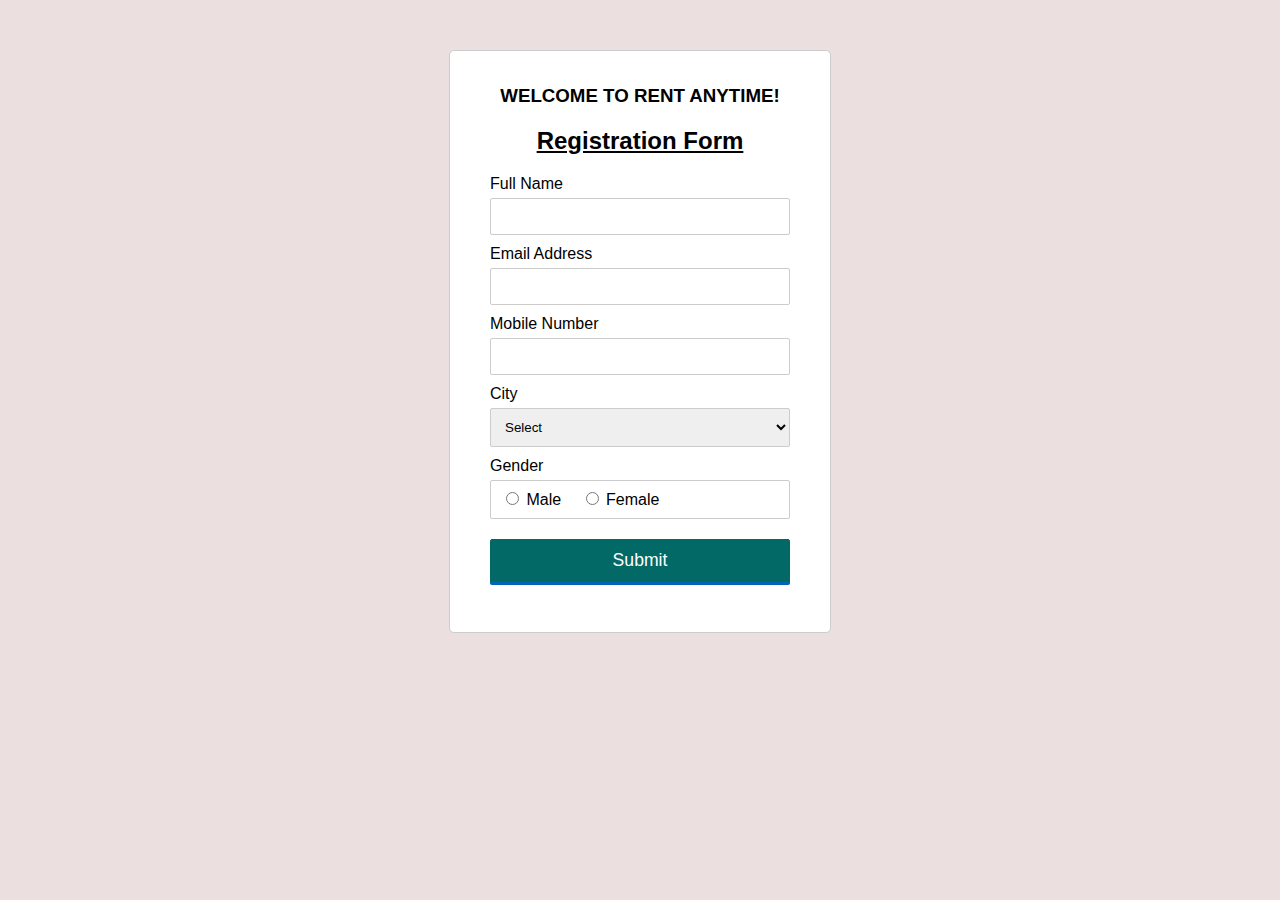
<file: registration.html>
<!DOCTYPE html>
<html lang="en">
<head>
<meta charset="UTF-8">
<title>Registration form</title>
<link rel="stylesheet" href="styleReg.css">

</head>
<body>

<form name="contactForm" onsubmit="return validateForm()" action="index.html" method="post">
    <center>  <H3>WELCOME TO RENT ANYTIME!</H3></center>
    <h2>Registration Form</h2>
    <div class="row">
        <label>Full Name</label>
        <input type="text" name="name">
        <div class="error" id="nameErr"></div>
    </div>
    <div class="row">
        <label>Email Address</label>
        <input type="text" name="email">
        <div class="error" id="emailErr"></div>
    </div>
    <div class="row">
        <label>Mobile Number</label>
        <input type="text" name="mobile" maxlength="10">
        <div class="error" id="mobileErr"></div>
    </div>
    <div class="row">
        <label>City</label>
        <select name="city">
            <option>Select</option>
            <option>Bengaluru</option>
            <option>Mumbai</option>
            <option>Chennai</option>
            <option>Delhi</option>
        </select>
        <div class="error" id="cityErr"></div>
    </div>
    <div class="row">
        <label>Gender</label>
        <div class="form-inline">
            <label><input type="radio" name="gender" value="male"> Male</label>
            <label><input type="radio" name="gender" value="female"> Female</label>
        </div>
        <div class="error" id="genderErr"></div>
    </div>
    <div class="row">
        <input type="submit" value="Submit">
    </div>
</form>
<script src="script.js"></script>
</body>
</html>
</file>
<file: styleReg.css>
body {
    font-size: 16px;
    background: #ebdfdf;
    font-family: "Segoe UI", "Helvetica Neue", Arial, sans-serif;
}
h2 {
    text-align: center;
    text-decoration: underline;
}
form {
    width: 300px;
    background: #fff;
    padding: 15px 40px 40px;
    border: 1px solid #ccc;
    margin: 50px auto 0;
    border-radius: 5px;
}
label {
    display: block;
    margin-bottom: 5px
}
label i {
    color: #999;
    font-size: 80%;
}
input, select {
    border: 1px solid #ccc;
    padding: 10px;
    display: block;
    width: 100%;
    box-sizing: border-box;
    border-radius: 2px;
}
.row {
    padding-bottom: 10px;
}
.form-inline {
    border: 1px solid #ccc;
    padding: 8px 10px 4px;
    border-radius: 2px;
}
.form-inline label, .form-inline input {
    display: inline-block;
    width: auto;
    padding-right: 15px;
}
.error {
    color: red;
    font-size: 90%;
}
input[type="submit"] {
    font-size: 110%;
    font-weight: 100;
    background: #026967;
    border-color: #026967;
    box-shadow: 0 3px 0 #0165b6;
    color: #fff;
    margin-top: 10px;
    cursor: pointer;
}
input[type="submit"]:hover {
    background: #026967;
}
</file>
